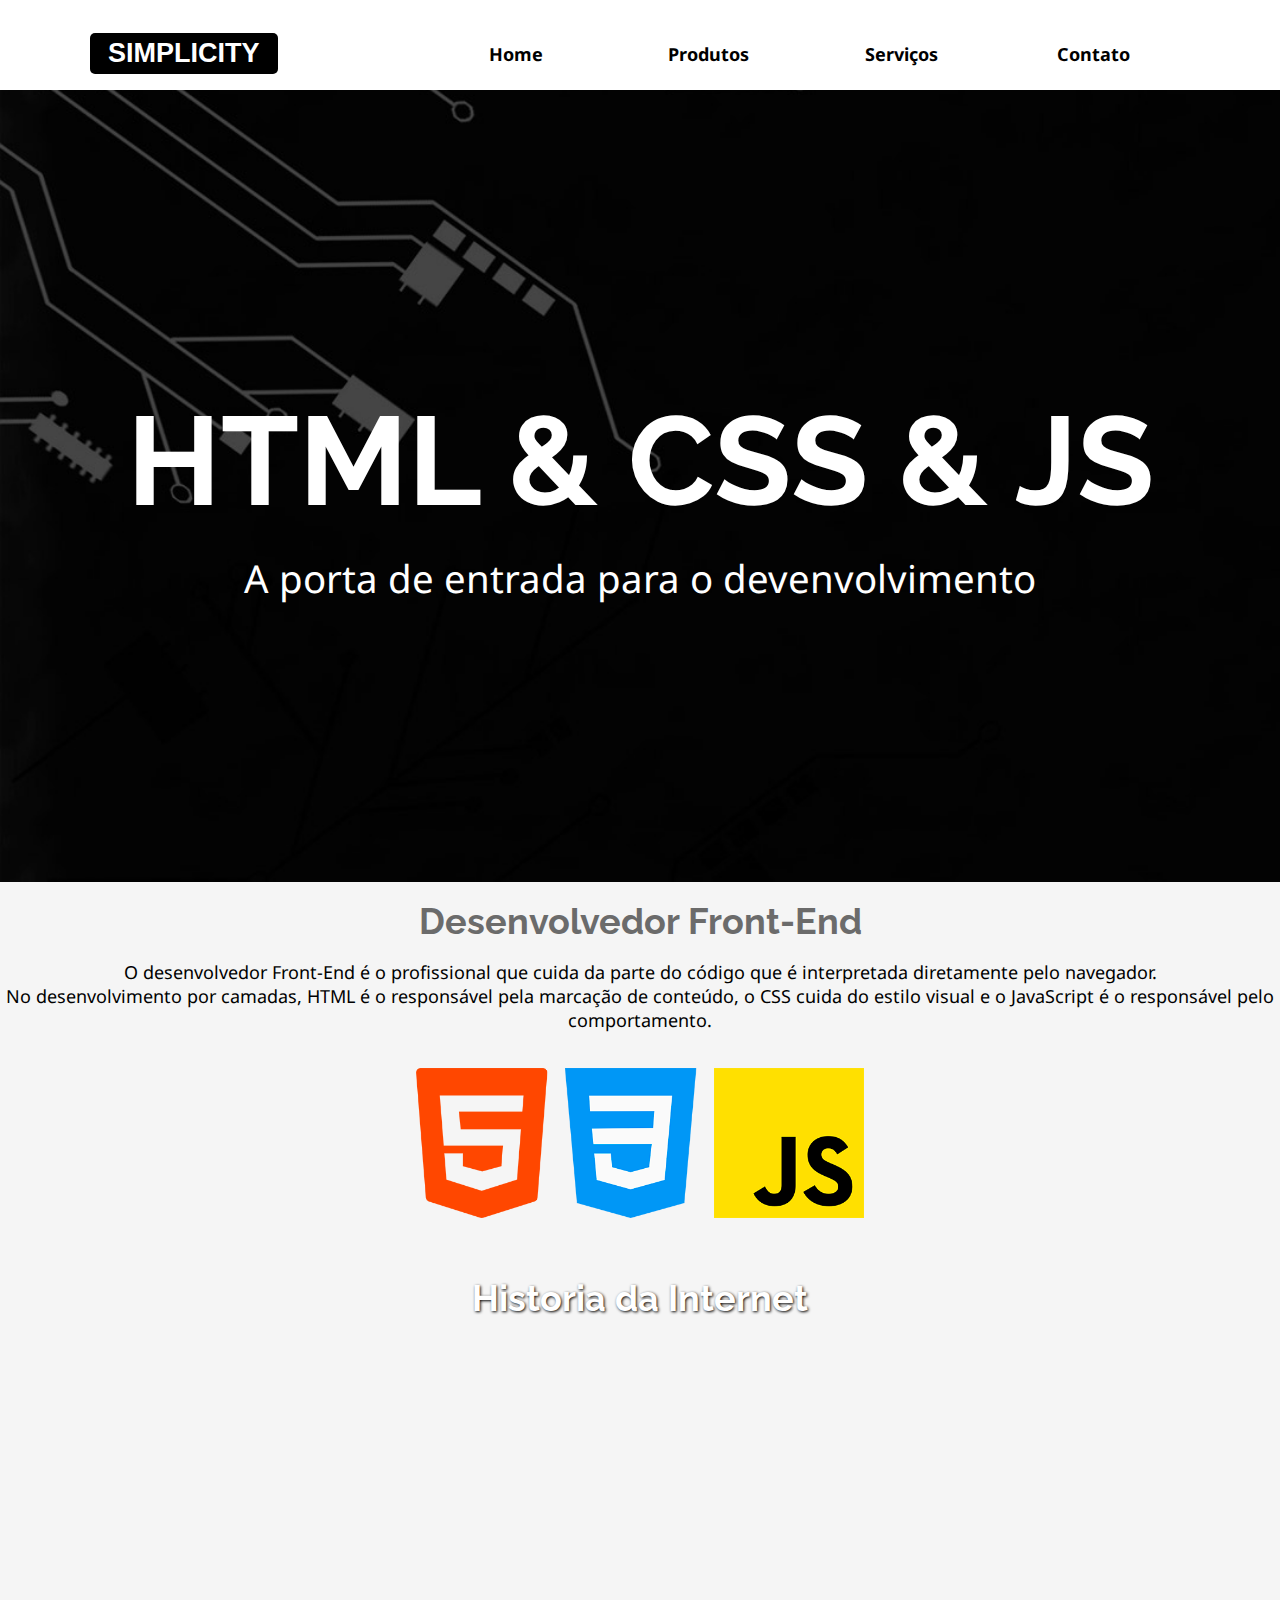
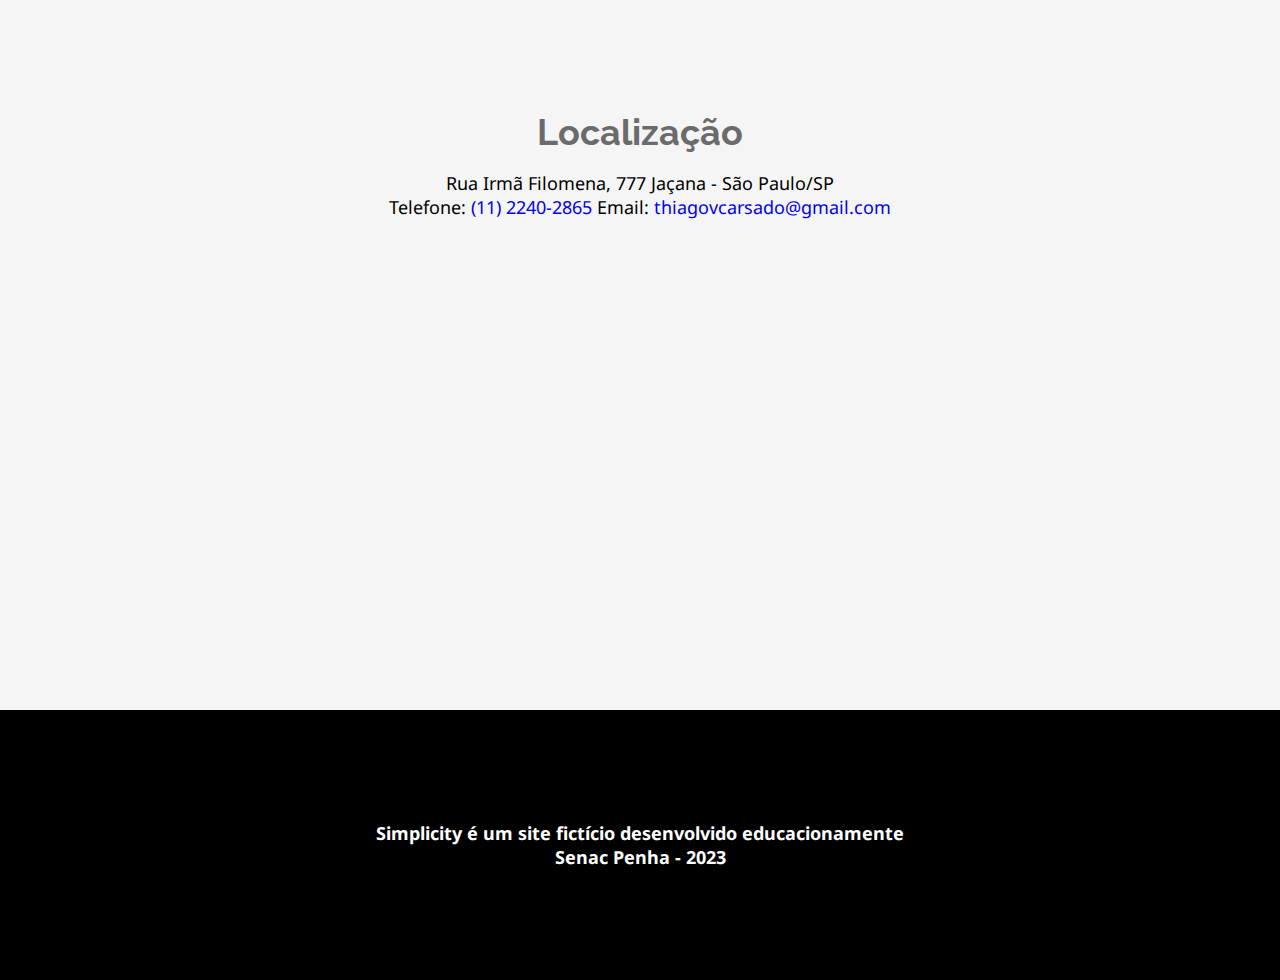
<file: index.html>
<!DOCTYPE html>
<html lang="pt-br">

<head>
    <meta charset="UTF-8">
    <meta http-equiv="X-UA-Compatible" content="IE=edge">
    <meta name="viewport" content="width=device-width, initial-scale=1.0">
    <title>simplicity</title>
    <link rel="stylesheet" href="css/estilos.css">
</head>


<body>
    <header>
        <!-- subcabeçalho (ficara ilimitado) -->
        <div class="limitador">
        <h1>
            <a href="index.html">
                Simplicity
            </a>
        </h1>
        <nav>
            <h2><a href="" class="icone"> Menu &equiv; </a></h2>
            <ul class="menu"> 
                <li><a href="index.html">Home</a></li>
                <li><a href="produtos.html">Produtos</a></li>
                <li><a href="servicos.html">Serviços</a></li>
                <li><a href="contato.html">Contato</a></li>
            </ul>
        </nav>
    </div>
    </header>


    <main>
        <article class="destaque">
            <h2>HTML & CSS & JS</h2>
            <P> A porta de entrada para o devenvolvimento</P>
        </article>
        <article class="front-end limitaor">
            <h2>Desenvolvedor Front-End</h2>
            <p>O desenvolvedor Front-End é o profissional que cuida da parte do código que é interpretada diretamente
                pelo navegador.</p>
            <p>No desenvolvimento por camadas, HTML é o responsável pela marcação de conteúdo, o CSS cuida do estilo
                visual e o JavaScript é o responsável pelo comportamento.</p>

            <figure>
                <img src="imagens/tecnologias.png"
                 alt="Logotipos das Linguagens HTML5 CSS3 JAVASCRIPT">
                
            </figure>

        </article>

        <article class="historia">
            <h2>Historia da Internet</h2>
            <iframe height="315" src="https://www.youtube.com/embed/jlkvzcG1UMk"
                title="YouTube video player" frameborder="0"
                allow="accelerometer; autoplay; clipboard-write; encrypted-media; gyroscope; picture-in-picture; web-share"
                allowfullscreen></iframe>
        </article>

        <article class="localização">
            <h2>Localização</h2>
            <address>
                Rua Irmã Filomena, 777 Jaçana - São Paulo/SP <br>
                Telefone:
                <a href="tel:1122402865">(11) 2240-2865</a>
                Email:
                <a href="mailto:thiagovcarsado@gmail.com">thiagovcarsado@gmail.com</a> <br>
            </address>

            <iframe
                src="https://www.google.com/maps/embed?pb=!1m18!1m12!1m3!1d3659.9002146805124!2d-46.5780208!3d-23.464063600000003!2m3!1f0!2f0!3f0!3m2!1i1024!2i768!4f13.1!3m3!1m2!1s0x94cef5c674b6ad5b%3A0xc868d220c2c19efc!2zUi4gSXJtw6MgRmlsb21lbmEgLSBKYcOnYW7DoywgU8OjbyBQYXVsbyAtIFNQLCAwMjI2My0wMDA!5e0!3m2!1spt-BR!2sbr!4v1678986451329!5m2!1spt-BR!2sbr"
                 height="450" style="border:0;" allowfullscreen="" loading="lazy"
                referrerpolicy="no-referrer-when-downgrade"></iframe>

        </article>
    </main>


    <footer>
        <p>Simplicity é um site fictício desenvolvido educacionamente <br>
            Senac Penha - 2023
        </p>
    </footer>

    <script src="js/menu.js"></script>


</body>

</html>
</file>
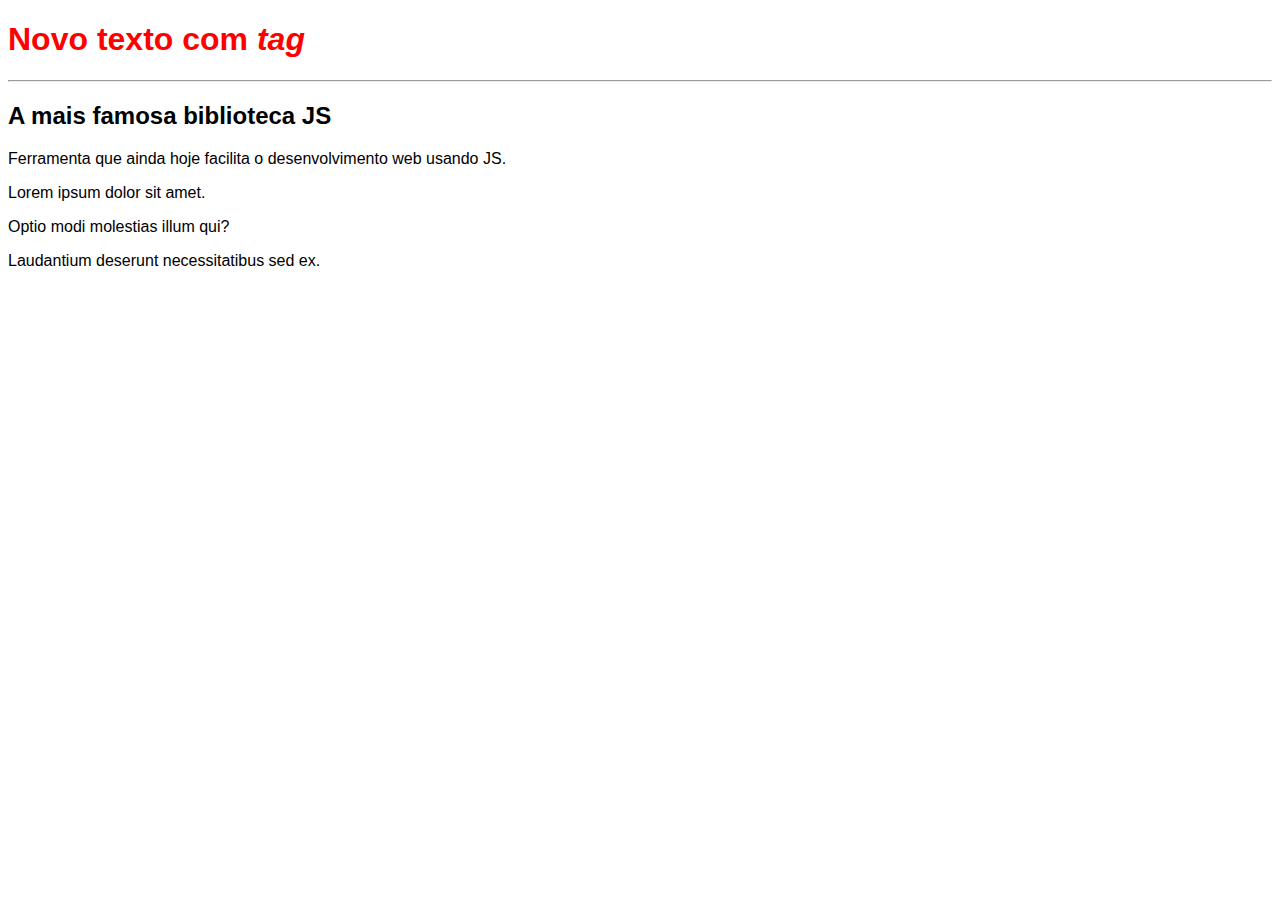
<file: exemplos-jquery.html>
<!DOCTYPE html>
<html lang="en">
<head>
    <meta charset="UTF-8">
    <meta http-equiv="X-UA-Compatible" content="IE=edge">
    <meta name="viewport" content="width=device-width, initial-scale=1.0">
    <title>jQuery</title>
    <style>
        * { box-sizing: border-box; }
        body { 
            font-family: 'Segoe UI', Tahoma, Geneva, Verdana, sans-serif;
        }  
    </style>
</head>
<body>
    <h1>Introdução jQuery</h1>
    <hr>
    <h2>A mais famosa biblioteca JS</h2>
    <p>Ferramenta que ainda hoje facilita o desenvolvimento web usando JS.</p>
    <p>Lorem ipsum dolor sit amet.</p>
    <p>Optio modi molestias illum qui?</p>
    <p>Laudantium deserunt necessitatibus sed ex.</p>

    <!-- "instalação" da jQuery-->
    <script src="https://cdnjs.cloudflare.com/ajax/libs/jquery/3.6.4/jquery.min.js"></script>
    
    <script>
        /* aqui progamamos usando recursos da biblitoca jQuery */
        const titulo = $("h1");
        console.log(titulo);

        // Seleção de vários elementos
        const paragrafos = $("p");
        console.log(paragrafos);

        //CSS iline
        titulo.css({
            "color" : "red",
            "text-aling" : "center"
        })

        //mudando o conteúdo 
        titulo.text ("Novo Texto!");
        titulo.html ("Novo texto com <i>tag</i>");

        //manupulando eventos 
        const subtitulo = $("h2");
        subtitulo.on("click", function(){
            alert("opa!");
            // titulo.css("background", "yellow");
            // titulo.text("Opa!")

            //Encadeamento de funçoes
            titulo.css("background" , "yellow") .text("Opa!");

            // Função de efeito/animação
            paragrafos.fadeOut();
        
        
        });
        </script>


</body>
</html>
</file>
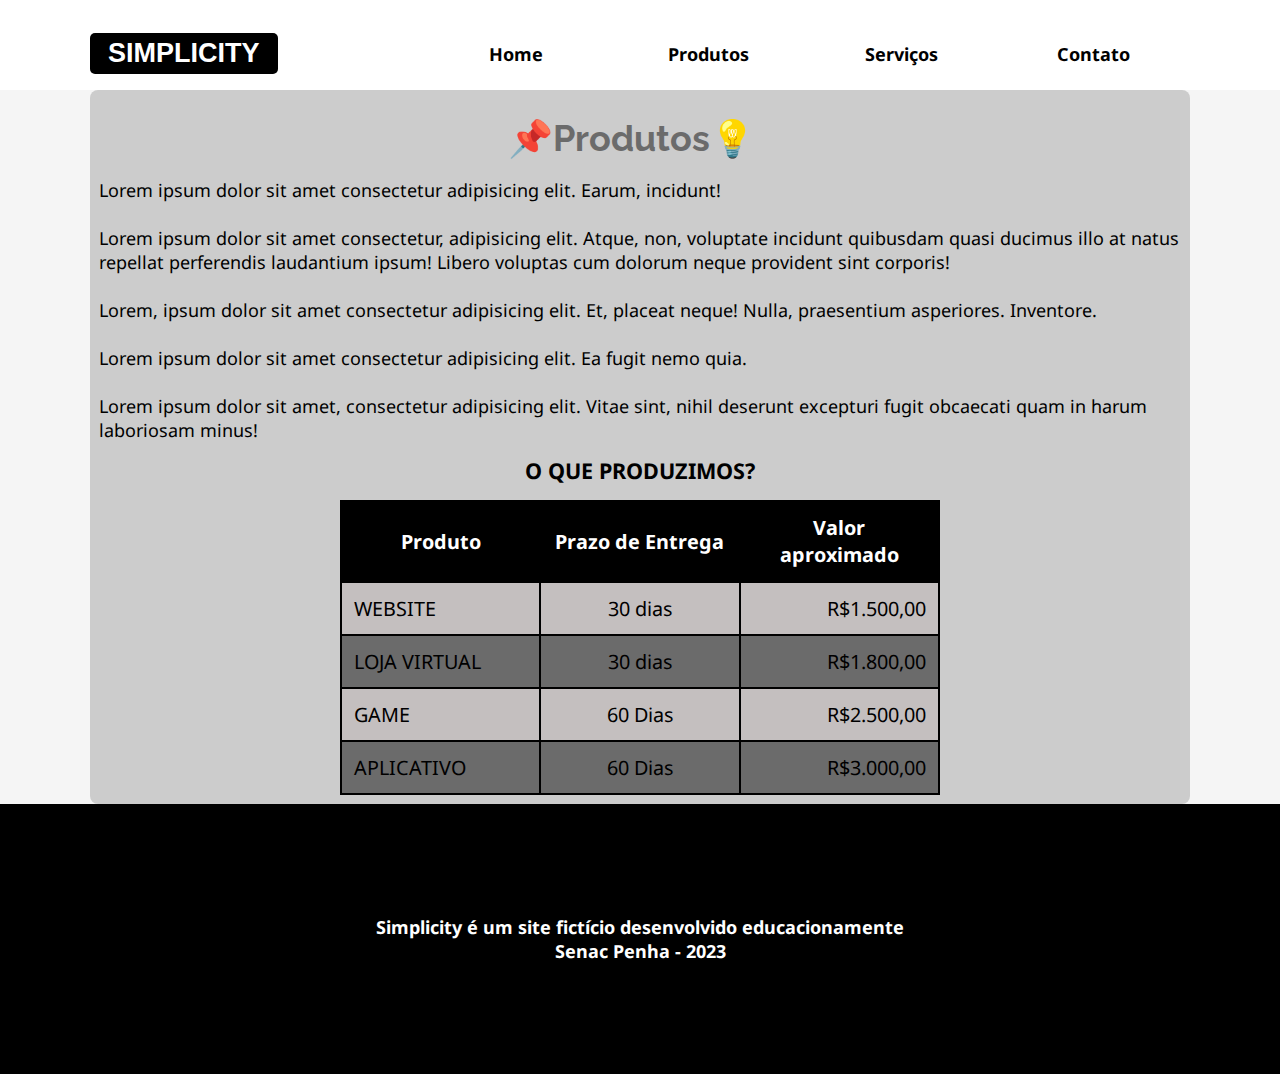
<file: produtos.html>
<!DOCTYPE html>
<html lang="pt-br">

<head>
    <meta charset="UTF-8">
    <meta http-equiv="X-UA-Compatible" content="IE=edge">
    <meta name="viewport" content="width=device-width, initial-scale=1.0">
    <title>Produtos - Simplcity</title>
    <link rel="stylesheet" href="css/estilos.css">
</head>


<body>
    <header>
        <!-- subcabeçalho (ficara ilimitado) -->
        <div class="limitador">
        <h1>
            <a href="index.html">
                Simplicity
            </a>
        </h1>
        <nav>
            <h2><a href="" class="icone"> Menu &equiv; </a></h2>
            <ul class="menu"> 
                <li><a href="index.html">Home</a></li>
                <li><a href="produtos.html">Produtos</a></li>
                <li><a href="servicos.html">Serviços</a></li>
                <li><a href="contato.html">Contato</a></li>
            </ul>
        </nav>
    </div>
    </header>


    <main>
       <article class="conteudo limitador">
        <h2>Produtos</h2>
        <p>Lorem ipsum dolor sit amet consectetur adipisicing elit. Earum, incidunt!</p> <br>
        <p>Lorem ipsum dolor sit amet consectetur, adipisicing elit. Atque, non, voluptate incidunt quibusdam quasi ducimus illo at natus repellat perferendis laudantium ipsum! Libero voluptas cum dolorum neque provident sint corporis!</p> <br>
        <p>Lorem, ipsum dolor sit amet consectetur adipisicing elit. Et, placeat neque! Nulla, praesentium asperiores. Inventore.</p> <br>
        <p>Lorem ipsum dolor sit amet consectetur adipisicing elit. Ea fugit nemo quia.</p> <br>
        <p>Lorem ipsum dolor sit amet, consectetur adipisicing elit. Vitae sint, nihil deserunt excepturi fugit obcaecati quam in harum laboriosam minus!</p>
        
        <table>
            <caption>
                O que produzimos?
            </caption>
            <tr>
                <th>Produto</th>
                <th>Prazo de Entrega</th>
                <th>Valor aproximado</th>
            </tr>

            <tr>
                <td>WebSite</td>
                <td>30 dias</td>
                <td>1.500,00</td>
            </tr>

            <tr>
                <td>Loja Virtual</td>
                <td>30 dias</td>
                <td>1.800,00</td>
            </tr>

            <tr>
                <td>Game</td>
                <td>60 Dias</td>
                <td>2.500,00</td>
            </tr>

            <tr>
                <td>Aplicativo</td>
                <td>60 Dias</td>
                <td>3.000,00</td>
            </tr>
        </table>

       </article>
    </main>


    <footer>
        <p>Simplicity é um site fictício desenvolvido educacionamente <br>
            Senac Penha - 2023
        </p>
    </footer>

    <script src="js/menu.js"></script>


</body>

</html>
</file>
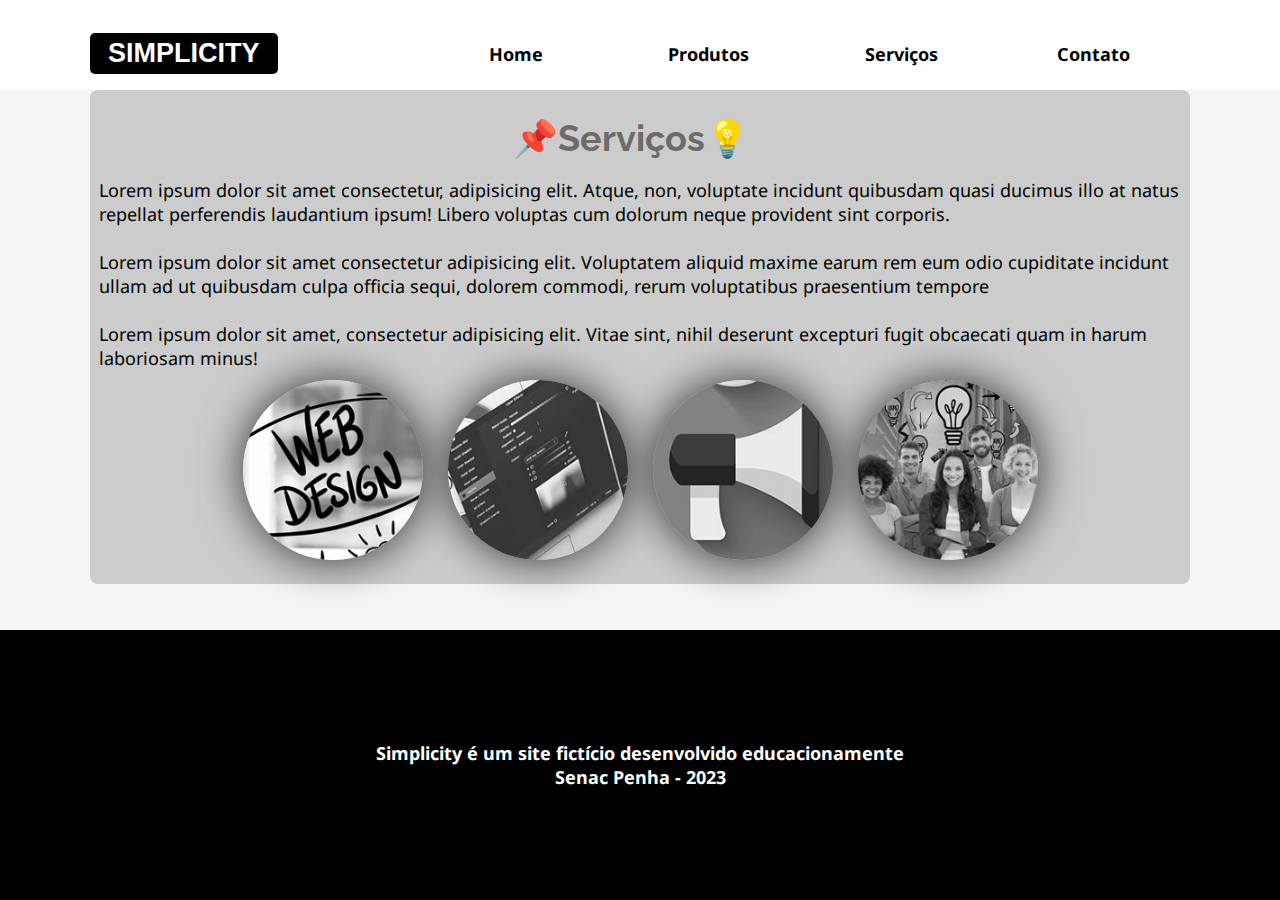
<file: servicos.html>
<!DOCTYPE html>
<html lang="pt-br">

<head>
    <meta charset="UTF-8">
    <meta http-equiv="X-UA-Compatible" content="IE=edge">
    <meta name="viewport" content="width=device-width, initial-scale=1.0">
    <title>Serviços - Simplcity</title>

    <link rel="stylesheet" href="lightbox/css/lightbox.min.css">

    <link rel="stylesheet" href="css/estilos.css">
</head>


<body>
    <header>
        <!-- subcabeçalho (ficara ilimitado) -->
        <div class="limitador">
            <h1>
                <a href="index.html">
                    Simplicity
                </a>
            </h1>
            <nav>
                <h2><a href="" class="icone"> Menu &equiv; </a></h2>
                <ul class="menu">
                    <li><a href="index.html">Home</a></li>
                    <li><a href="produtos.html">Produtos</a></li>
                    <li><a href="servicos.html">Serviços</a></li>
                    <li><a href="contato.html">Contato</a></li>
                </ul>
            </nav>
        </div>
    </header>


    <main>
        <article class="conteudo limitador">
            <h2>Serviços</h2>
            <p>Lorem ipsum dolor sit amet consectetur, adipisicing elit. Atque, non, voluptate incidunt quibusdam quasi
                ducimus illo at natus repellat perferendis laudantium ipsum! Libero voluptas cum dolorum neque provident
                sint corporis.</p> <br>
            <p>Lorem ipsum dolor sit amet consectetur adipisicing elit. Voluptatem aliquid maxime earum rem eum odio
                cupiditate incidunt ullam ad ut quibusdam culpa officia sequi, dolorem commodi, rerum voluptatibus
                praesentium tempore</p> <br>
            <p>Lorem ipsum dolor sit amet, consectetur adipisicing elit. Vitae sint, nihil deserunt excepturi fugit
                obcaecati quam in harum laboriosam minus!</p>

            <figure class="fotos">
                <a data-lightbox= "galeria" data-title="Front-End" href="imagens/desenvolvimento-web.jpg">
                    <img src="imagens/desenvolvimento-web-mini.jpg" alt=""></a>
                <a data-lightbox= "galeria" data-title="Edição de imagens" href="imagens/design-grafico.jpg">
                    <img src="imagens/design-grafico-mini.jpg" alt=""></a>
                <a data-lightbox= "galeria"data-title="Mega fone" href="imagens/marketing-digital.jpg">
                    <img src="imagens/marketing-digital-mini.jpg" alt=""></a>
                <a data-lightbox= "galeria" data-title="Precisa de ajuda?" href="imagens/consultoria-treinamento.jpg">
                    <img src="imagens/consultoria-treinamento-mini.jpg" alt=""></a>

            </figure>

        </article>
    </main>


    <footer>
        <p>Simplicity é um site fictício desenvolvido educacionamente <br>
            Senac Penha - 2023
        </p>
    </footer>

    <!-- Blibioteca jQuery (depedencia)-->
    <script src="https://cdnjs.cloudflare.com/ajax/libs/jquery/3.6.4/jquery.min.js"></script>

    <!-- JS do plugin Litebox -->
    <script src="lightbox/js/lightbox.min.js"></script>

    <script src="js/menu.js"></script>

    <script src="js/galeria.js"></script>


</body>

</html>
</file>
<file: css/estilos.css>
@import url('https://fonts.googleapis.com/css2?family=Noto+Sans:wght@400;700&family=Raleway:wght@400;700;800&display=swap');

* {
    box-sizing: border-box;
}

html {
    font-size: 14px;
}

body {
    background-color: whitesmoke;
    font-family: 'noto sans', tahoma, verdana, 'sans-serif';

    /* Solução rodape (parte 1) */
    display: flex;
    min-height: 100vh;
    flex-direction: column;
}

body,
h1,
h2,
p,
figure,
.menu {
    margin: 0;
    padding: 0;

}

h1 {
    font-family: ralewey, verdana, sans-serif;
    text-transform: uppercase;
    font-weight: 800;
    font-size: 1.5rem;

}

h1 a {
    background-color: black;
    color: white;
    border-radius: 5px;
    padding: 0.3rem 1rem;
}

a {
    text-decoration: none;
}

header .limitador {
    height: 12vh;
    display: flex;
    justify-content: space-between;
    align-items: center;
}

header {
    /* display: flex;
    justify-content: space-between;
    align-items: center; */
    /* height: 12vh; */

    /* deixa o cabeçalho fixo no topo */
    position: sticky;
    z-index: 10;
    top: 0;
    background-color: white;

    /*Altura Height
    (altura da veiwport)
    Usando esta meda garantimos que a relação de tama e a tela (viewpor). caso,cerca de 12 unidades na alutara da tela  */
    height: 10vh;
}

nav h2 a {
    color: black;
    font-size: 1.2rem;
    padding: 1rem;
    display: inline-block;
}

nav h2 a:hover,
nav h2 a:focus,
.menu a:hover,
.menu a:focus {
    background-color: #929292;
}

.menu {
    list-style: none;
    display: none;
}

.menu a {
    color: black;
    font-weight: bold;
    display: flex;
    height: 50px;
    justify-content: center;
    align-items: center
}

.menu.aberto {
    display: flex;
    flex-direction: column;
    background-color: white;

    position: absolute;
    right: 0;
    left: 0;
}

.destaque {
    background-image: url(../imagens/fundo-destaque.jpg);

    height: 88vh;

    display: flex;
    justify-content: center;
    align-items: center;
    flex-direction: column;

    background-size: cover;
    background-attachment: fixed;

}

.destaque h2,
.destaque p {
    color: white;
    text-align: center;
}

.destaque h2 {
    font-size: clamp(3rem, 10vw, 7rem);

    animation-name: aparecer;
    animation-duration: 3s;

    /* animation-iteration-count: infinite; */
    animation-direction: alternate;
}

.destaque p {
    font-size: clamp(1.5rem, 3vw, 3rem);

    animation-name: aparecer;
    animation-duration: 3s;
    animation-delay: 2s;

    /* Usamos a propiedade/valor
    abaixo para forçar a animação
     a iniciar (após os 2s) já com opacidade zerada, o
     tamanho menor e posição diferente */
    animation-fill-mode: backwards;

}

/* Etapa 1
criar uma regra de animação
 */
@keyframes aparecer {

    from {
        opacity: 0;
        scale: (0.1);
        transform: translateY(-600px);

    }

    to {
        opacity: 1;
        transform:
            scale(1) translateY(0);

    }
}

img {
    max-width: 100%;
}

article h2 {
    padding: 1rem;
    font-size: 2rem;
    font-family: "raleway", sans-serif;
    color: #6b6b6b;

}

article p,
article address {
    padding: 0, 5rem 0;
    font-size: 1, 3rem;
}

article address {
    font-style: normal;
}

.front-end,
.historia,
.localização {
    text-align: center;
}

.historia {
    background-image: url(../imagens/fundo-madeira.jpg);

    background-attachment: fixed;
    background-size: cover;

}

.historia h2 {
    color: white;
    text-shadow: #000000 1px 1px 3px
}

.historia iframe {
    width: 100%;
    max-width: 700px;
    margin-bottom: 2rem;
}

.localização iframe {
    width: 100%;
    margin-top: 2rem;

}

.front-end figure {
    margin: 2rem auto;
}

.limitador {
    width: 95vw;
    margin: auto;
}

footer {
    background-color: #000000;
    color: white;
    height: 30vh;
    font-weight: bold;
    display: flex;
    justify-content: center;
    align-items: center;
    text-align: center;
}

.conteudo {
    background-color: #92929269;
    padding: 0.5rem;
    border-radius: 8px;

}

.conteudo h2 {
    padding-left: 0;
    text-align: center;
}

.conteudo h2::before {
    content: '📌';
}

.conteudo h2::after {
    content: '💡';
}


table,
th,
td {
    border: solid 2px black;
    border-collapse: collapse;
}

table {
    width: 80%;
    margin: auto;
    max-width: 600px;
}

caption {
    text-transform: uppercase;
    font-weight: bold;
    font-size: 1.2rem;
    padding: 0.8rem;
}

th {
    background-color: black;
    color: white;
    padding: 0.7rem;
    font-size: 1.1rem;
    width: 33.33%;
}

td {
    padding: 2%;
    font-size: 1.1rem;
}

td:last-child {
    text-align: right;
}

td:first-child {
    text-transform: uppercase;
}

td:nth-child(2) {
    text-align: center;
}

td:last-child::before {
    content: 'R$'
}

tr:nth-child(odd) {
    background-color: #6b6b6b;
}

tr:nth-child(even) {
    background-color: #c4bfbf;
}

.fotos img {
    border-radius: 50%;
    filter: grayscale(100%);
    box-shadow: #000000c7 0 0 50px;
    transform: scale(0.9);
    transition: 0.2;
}

.fotos img:hover {
    transform: scale(1);
    filter: grayscale(0);
}

.fotos {
    text-align: center;
}

form {
    width: 95%;
    margin: auto;
    padding: 1rem;
    background-color: rgba(112, 112, 112, 0.253);
    border-radius: 8px;
}

/* pseudo classe :not 
    permite criar execeçoes para derteminadas regras.
    No exemplo abaixo,estamps selecionados todos os inputs EXCETO os que são do tipo e checkbox */

input:not([type=radio]):not([type=checkbox]),
select,
textarea {
    border: none;
    padding: 1%;
    width: 100%;
    box-shadow: darkgray 0 0 5px;
    height: 40px;
}

textarea {
    height: auto;
}

label {
    font-size: 1.rem;
}

form div {
    margin-top: 1rem;
}

button {
    border: none;
    background-color: black;
    color: white;
    padding: 1rem;
    font-weight: bold;
}

button:hover,
button:focus {
    background-color: #6b6b6b;
    cursor: pointer;
}

@media screen and (min-width: 530px) {
    nav h2 {
        display: none;
    }

    .menu {
        display: flex;
    }

    .menu li {
        width: 100%;
    }

    nav {
        width: 70%;
    }

    .front-end img {
        height: 150px;
    }

}

@media screen and (min-width: 800px) {
    html { font-size: 18px; }
    .limitador {max-width: 1100px;}
}

/* usamos flex 1 para garantir que a main ocupara todo espaço disponivel no body (que já segue o tamanho da viewport) */
main {
    flex: 1 ;
}












/* crie uma regra para formatar o artigo 
de historia da internet com
plano de fundo imagem fundo madeira
deixe a imagem parada e cobrindo todo o espaço

crie uma regra para formatar o titulo
historia da internet com a cor branca e uma sombra de texto

crie uma regra para formatar o video 
do historia da internet com
largura de 100%
largura maxima de 700px
margem inferior de 2rem
crie uma regra para formatar o mapa 
da localização com
largura de 100
margem superior de 2rem

crie uma regra para formatar somente 
o figure do front end com
margem superior/inferior de 2rem, e
esquerda/direita automatica
conteudo centralizado

crie uma classe chamada ilimitador
com largura de 95vw e margem automatica.
aplique esta classe no cabeçalho, artigo
front-end e informaçoes de localização
*/











/* HOJE 
para telas a partir de 530px,faca

esconder a palavra menu
habilitar o flex para a classe menu (lista) 
definir largura de 100%
dentro da lista menu
definir largura de 70% para o elemento nav
reduzir a altura das imagens contidas no front end
para 150px 
Para telas com pelo menos 800px de largura,faca 

aumentar o tamanho geral dos textos (a referencia agora devera ser de 18px

definir a largura maxima da classe limitador para 1100px*/
</file>
